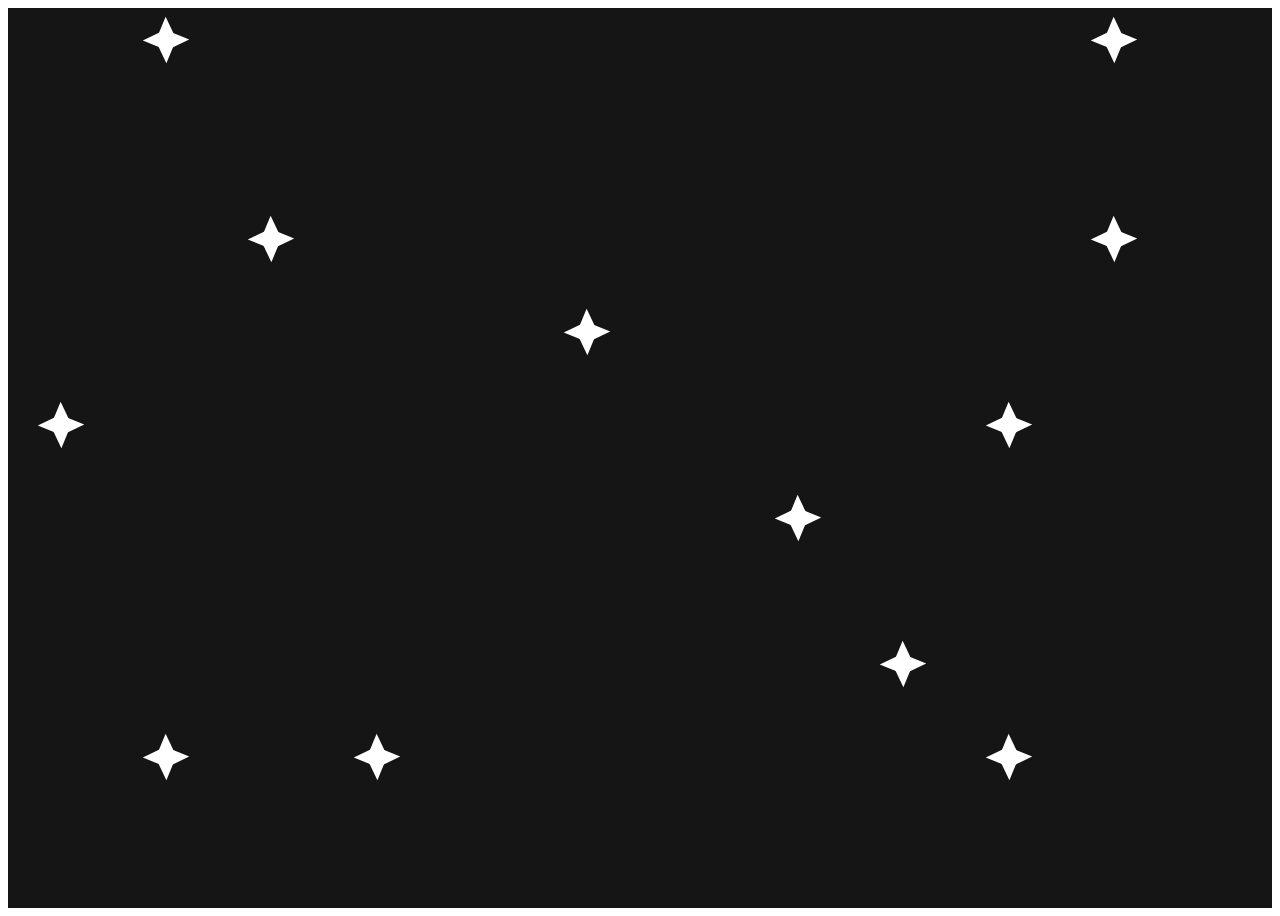
<file: moving-stars-animation/index.html>
<!DOCTYPE html>
<html lang="en">
<head>
    <meta charset="UTF-8">
    <meta name="viewport" content="width=device-width, initial-scale=1.0">
    <link rel="stylesheet" href="style.css">
    <title>Moving Start Animation</title>
</head>
<body>
    <div class="header-grid">
        <div class="box-1 four-pointed-star box"></div>
        <div class="box-2 four-pointed-star box"></div>
        <div class="box-3 four-pointed-star box"></div>
        <div class="box-4 four-pointed-star box"></div>
        <div class="box-5 four-pointed-star box"></div>
        <div class="box-6 four-pointed-star box"></div>
        <div class="box-7 four-pointed-star box"></div>
        <div class="box-8 four-pointed-star box"></div>
        <div class="box-9 four-pointed-star box"></div>
        <div class="box-10 four-pointed-star box"></div>
        <div class="box-11 four-pointed-star box"></div>
        <div class="box-12 four-pointed-star box"></div>
    </div>
    <script src="script.js"></script>
</body>
</html>
</file>
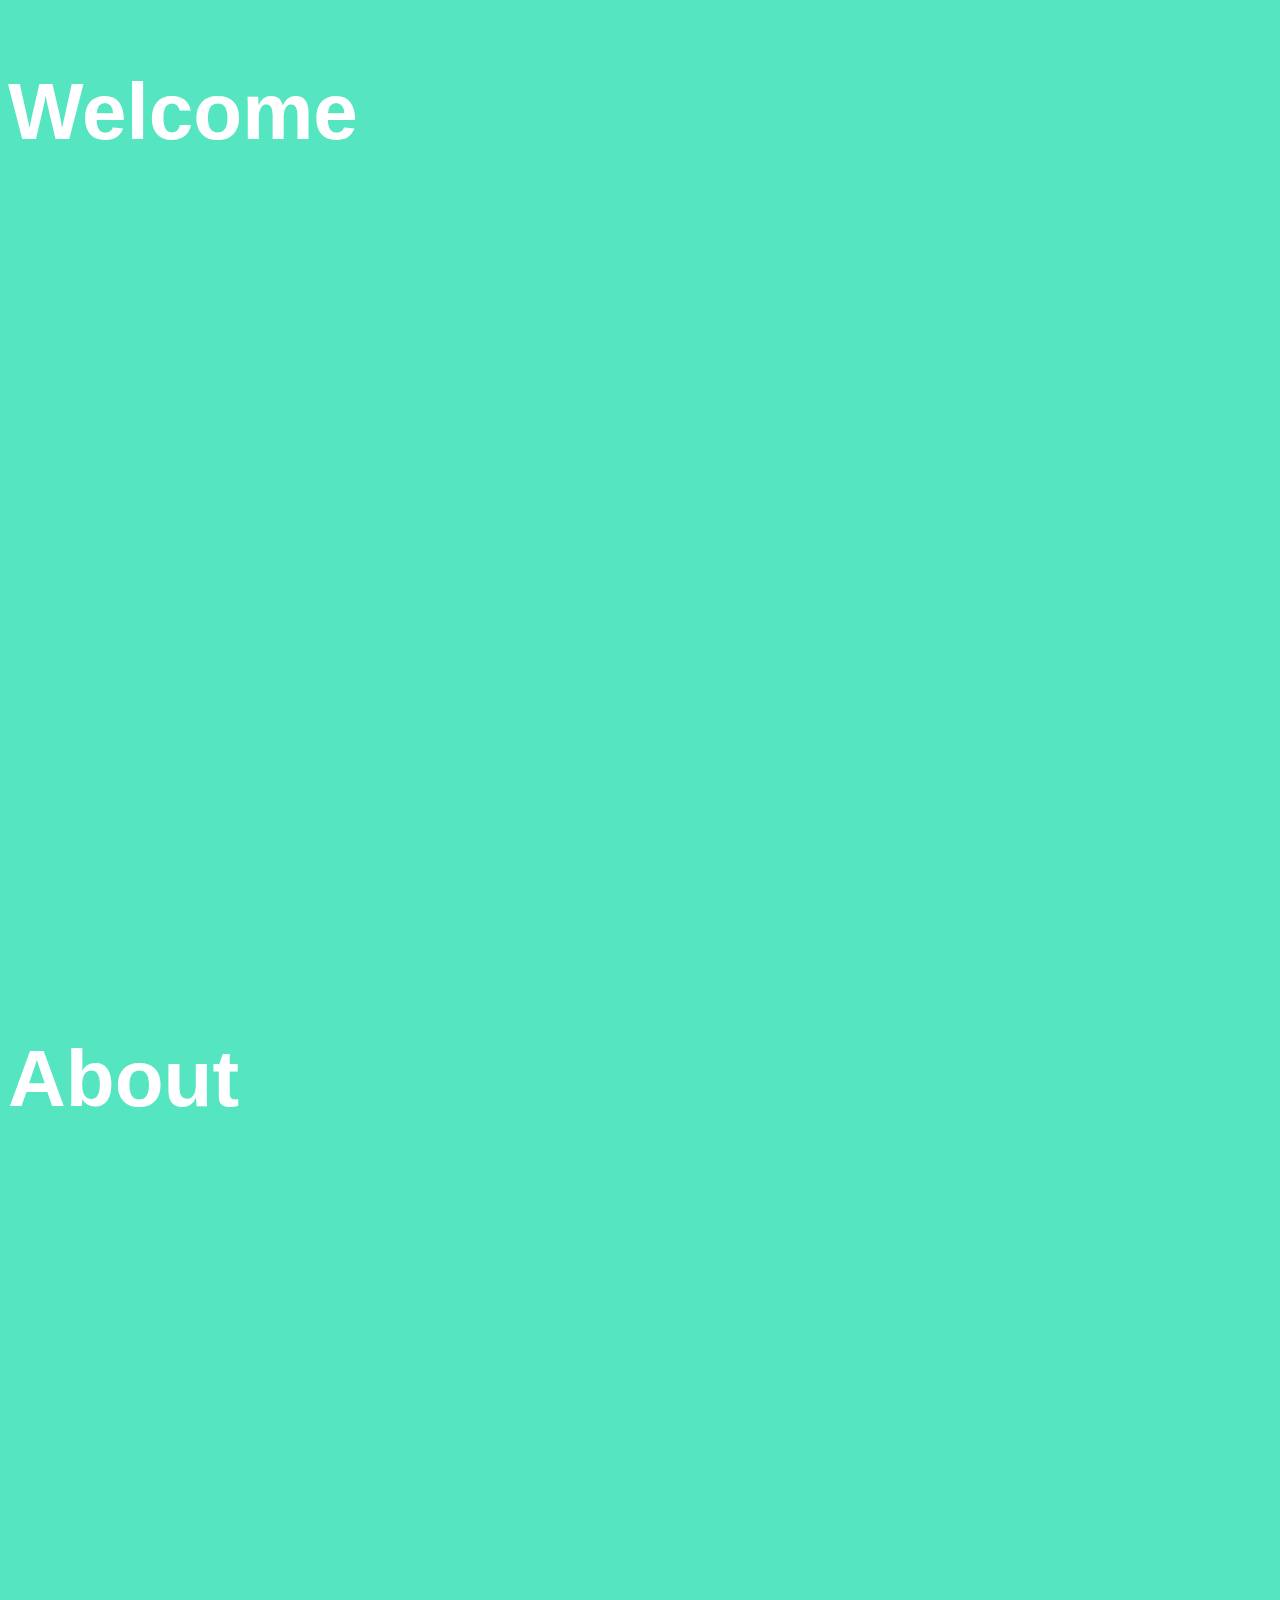
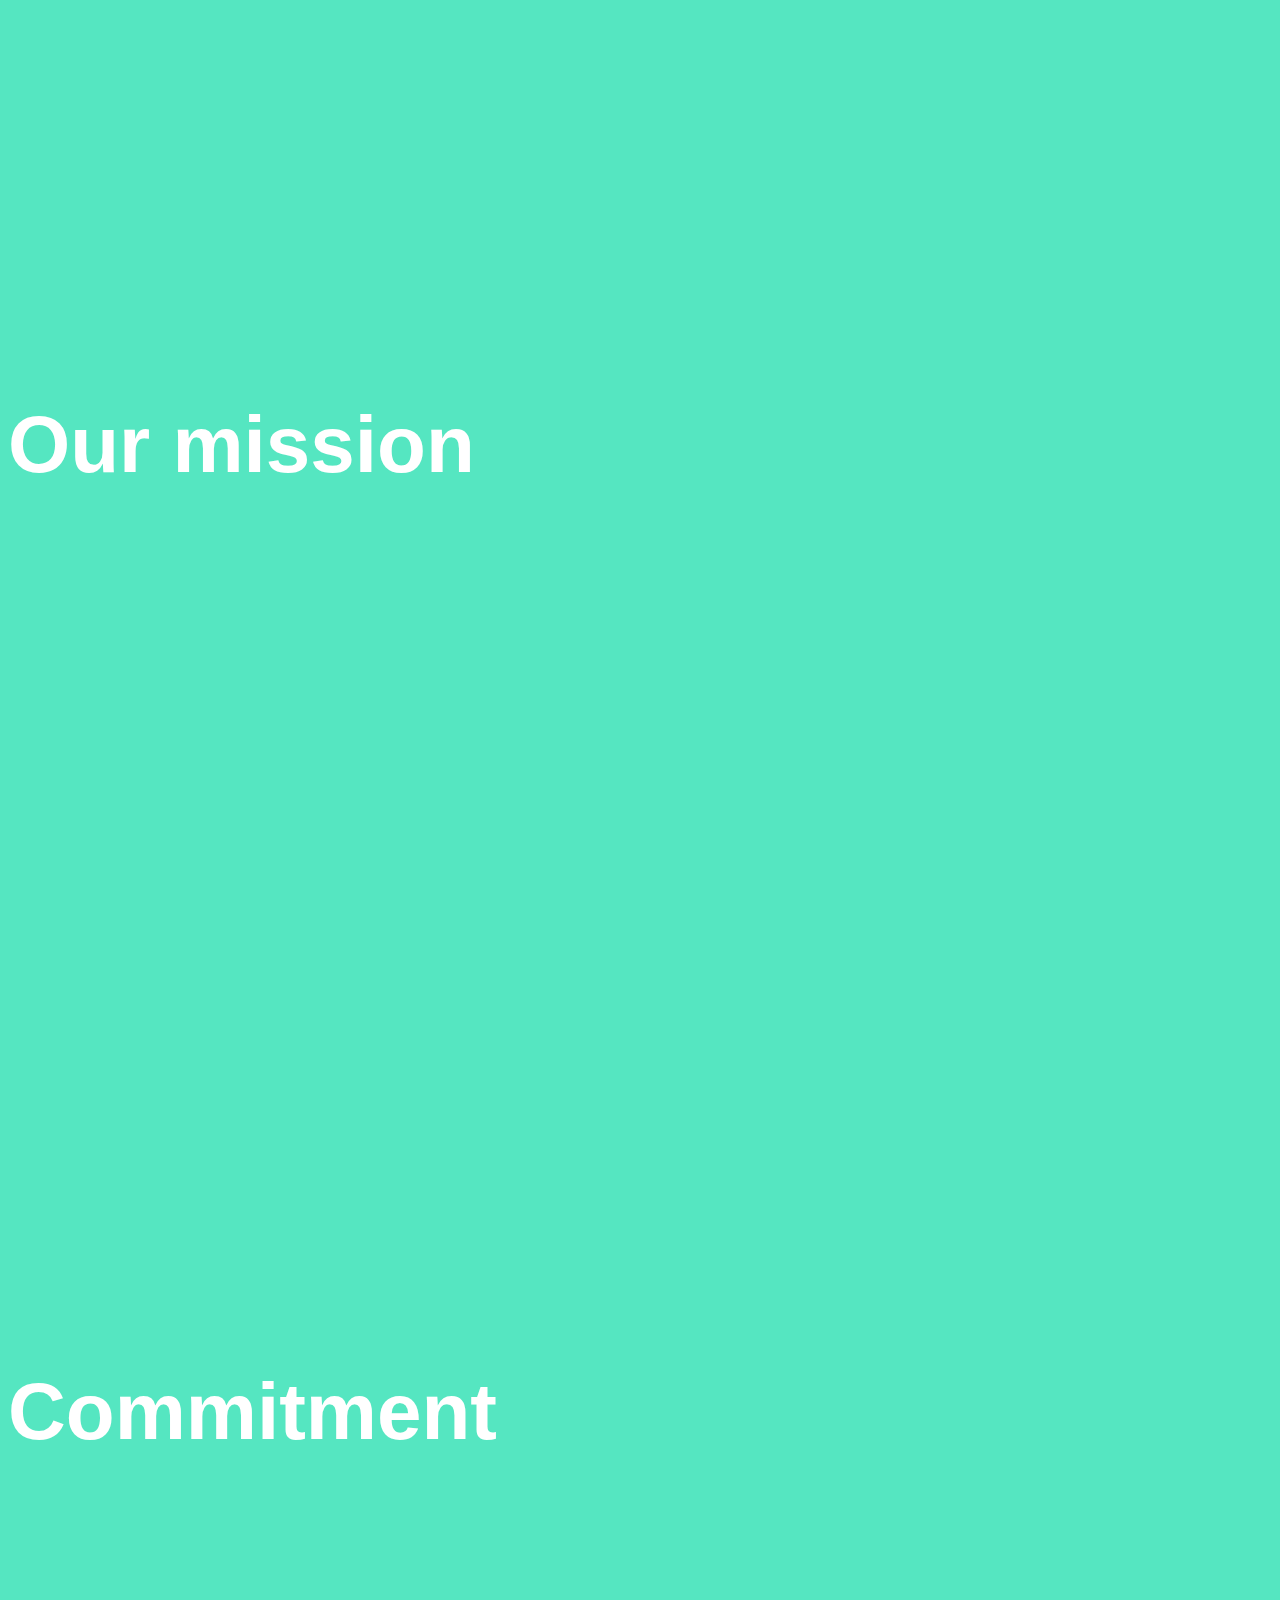
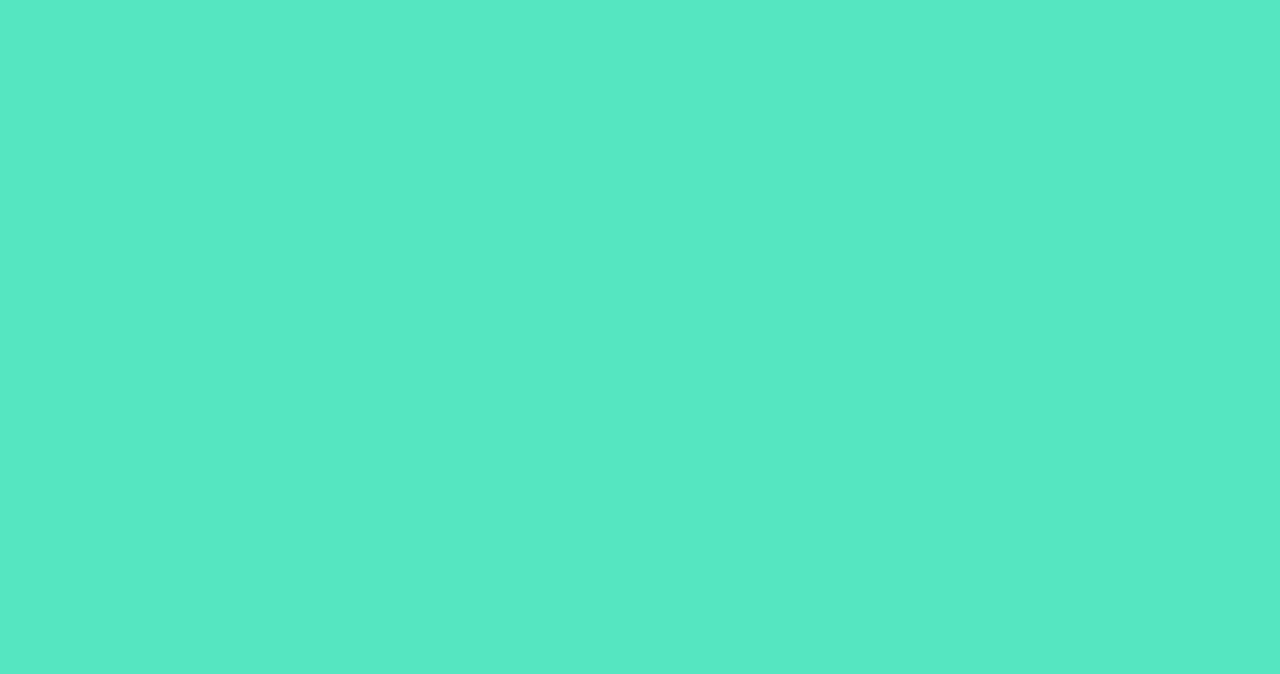
<file: page-color-scroll-animation/index.html>
<!DOCTYPE html>
<html lang="en">
<head>
    <meta charset="UTF-8">
    <meta name="viewport" content="width=device-width, initial-scale=1.0">
    <title>Page scroll animation</title>
    <link rel="stylesheet" href="style.css">
</head>
<body>
    <section class="section" data-color="#55E6C1">
        <h2>Welcome</h2>
    </section>
    <section class="section" data-color="#2C3A47">
        <h2>About</h2>
    </section>
    <section class="section" data-color="#F97F51">
        <h2>Our mission</h2>
    </section>
    <section class="section" data-color="#1B9CFC">
        <h2>Commitment</h2>
    </section>
    <script src="script.js"></script>
</body>
</html>
</file>
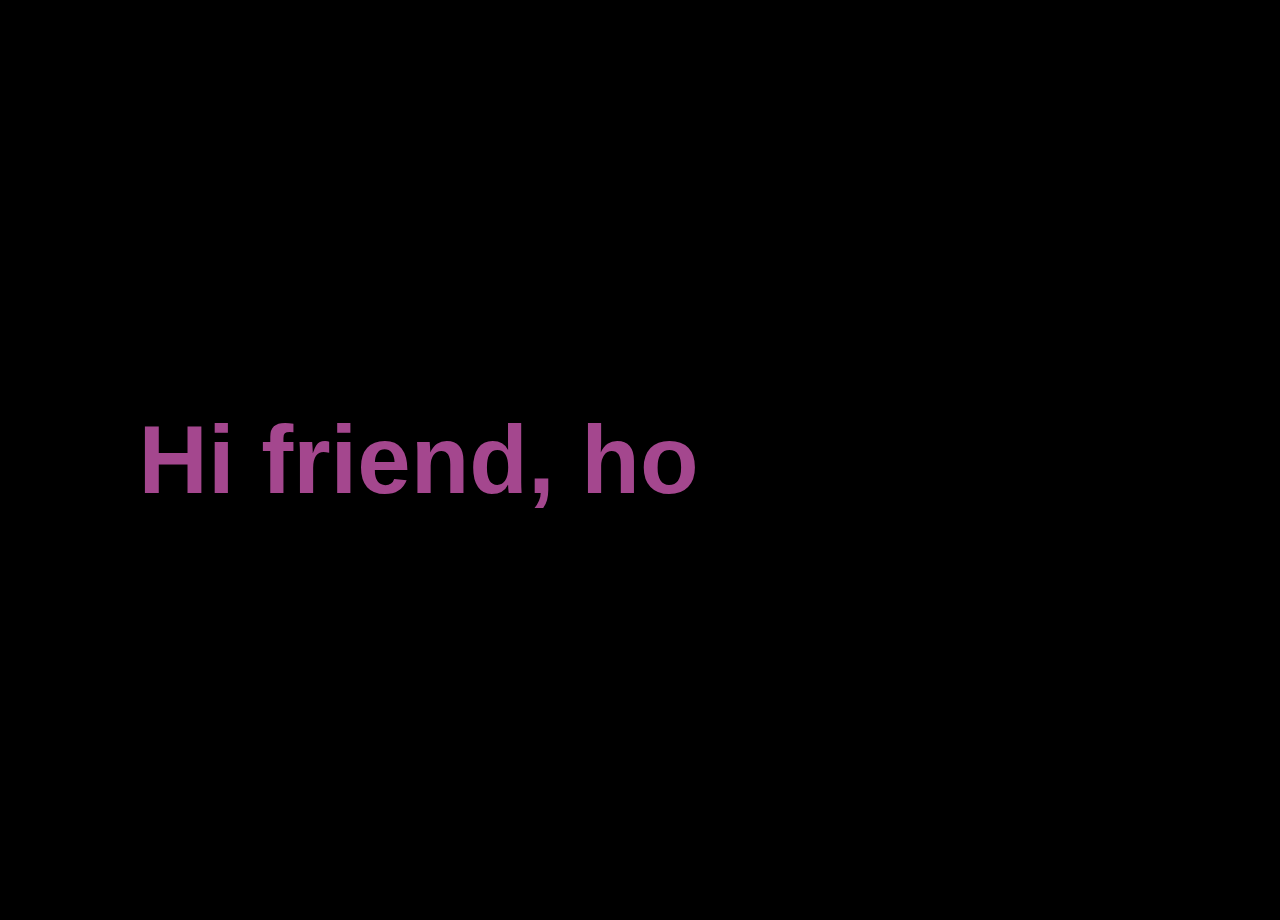
<file: text-animation/index.html>
<!DOCTYPE html>
<html lang="en">
<head>
	<meta charset="UTF-8">
	<meta name="viewport" content="width=device-width, initial-scale=1.0">
	<link rel="stylesheet" href="style.css">
	<title>Text animation</title>
</head>
<body>
	<h3 id="headline">Hi friend, how are you</h3>

	<script src="script.js"></script>
</body>
</html>
</file>
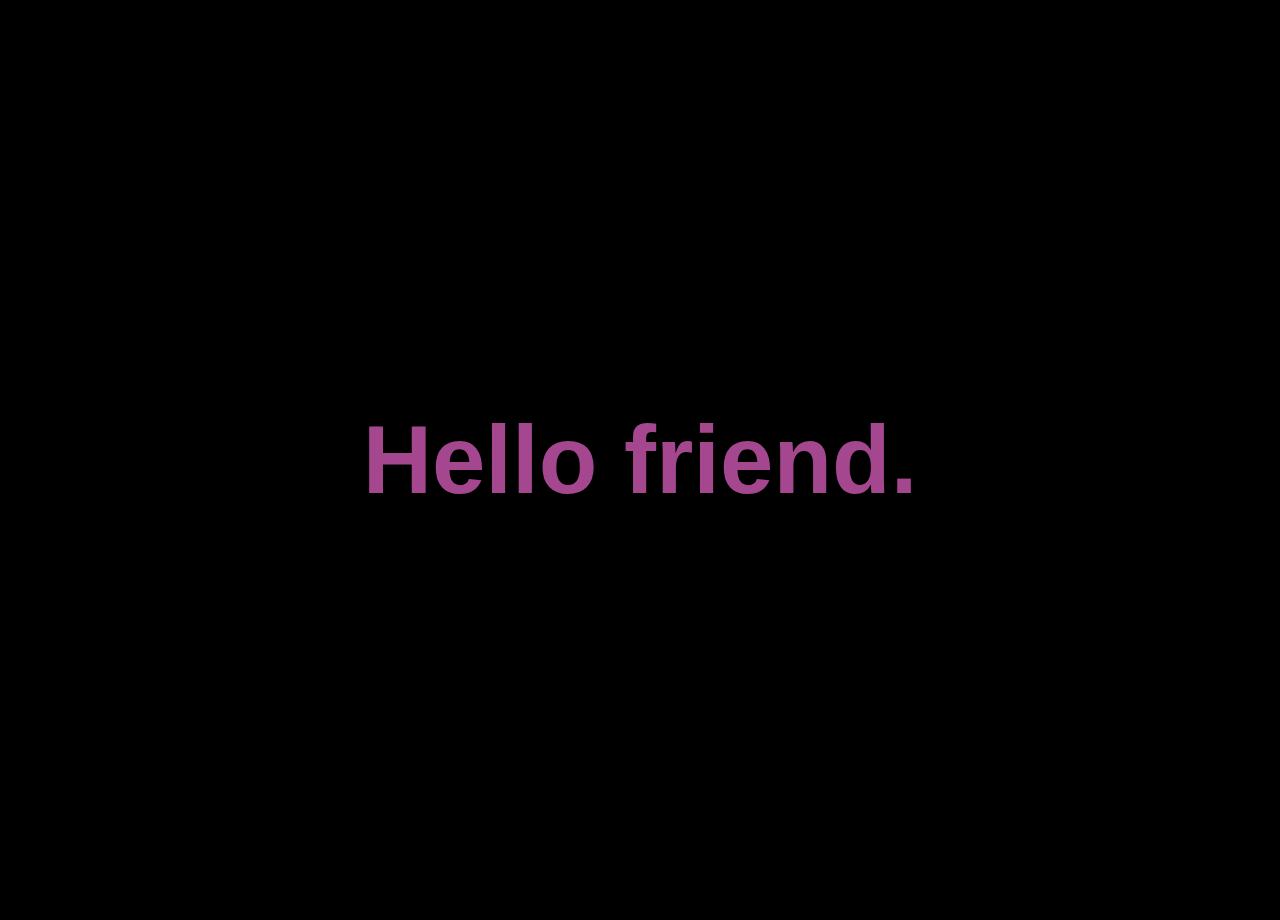
<file: text-fade-in/index.html>
<!DOCTYPE html>
<html lang="en">
<head>
	<meta charset="UTF-8">
	<meta name="viewport" content="width=device-width, initial-scale=1.0">
	<link rel="stylesheet" href="style.css">
	<title>Text animation</title>
</head>
<body>
	<h3 id="headline">Hello friend.</h3>

	<script src="script.js"></script>
</body>
</html>
</file>
<file: moving-stars-animation/style.css>
.header-grid {
    display: grid;
    grid-template-columns: 1fr 1fr 1fr 1fr 1fr 1fr 1fr 1fr 1fr 1fr 1fr 1fr;
    grid-template-rows: auto auto auto auto auto auto auto auto auto auto auto auto;
    grid-row-gap: 16px;
    grid-row-gap: 16px;
    height: 100vh;
    background-color: #151515;
    overflow: hidden;
}

.box {
    transition: all 1s;
}

.box-1 {
    grid-column-start: 3;
    grid-column-end: 4;
    grid-row-start: 4;
    grid-row-end: 5;
}
.box-2 {
    grid-column-start: 8;
    grid-column-end: 9;
    grid-row-start: 7;
    grid-row-end: 8;
}
.box-3 {
    grid-column-start: 4;
    grid-column-end: 5;
    grid-row-start: 10;
    grid-row-end: 11;
}
.box-4 {
    grid-column-start: 6;
    grid-column-end: 7;
    grid-row-start: 5;
    grid-row-end: 6;
}
.box-5 {
    grid-column-start: 1;
    grid-column-end: 2;
    grid-row-start: 6;
    grid-row-end: 7;
}
.box-6 {
    grid-column-start: 2;
    grid-column-end: 3;
    grid-row-start: 10;
    grid-row-end: 11;
}
.box-7 {
    grid-column-start: 10;
    grid-column-end: 11;
    grid-row-start: 10;
    grid-row-end: 11;
}
.box-8 {
    grid-column-start: 2;
    grid-column-end: 3;
    grid-row-start: 1;
    grid-row-end: 2;
}
.box-9 {
    grid-column-start: 11;
    grid-column-end: 12;
    grid-row-start: 1;
    grid-row-end: 12;
}
.box-10 {
    grid-column-start: 11;
    grid-column-end: 12;
    grid-row-start: 4;
    grid-row-end: 5;
}
.box-11 {
    grid-column-start: 10;
    grid-column-end: 11;
    grid-row-start: 6;
    grid-row-end: 7;
}
.box-12 {
    grid-column-start: 9;
    grid-column-end: 10;
    grid-row-start: 9;
    grid-row-end: 10;
}

.four-pointed-star {
    position: relative;
    margin: 20px auto;
    width: 20px;
    font-size: 12em;
}

.four-pointed-star:before {
    content: "";
    position: absolute;
    background: #fff;
    width: 20px;
    height: 24px;
    transform: rotate(-45deg) skewX(22.5deg) skewY(22.5deg);
}

.four-pointed-star:after {
    content: "";
    position: absolute;
    background: #fff;
    width: 20px;
    height: 24px;
    transform: rotate(45deg) skewX(22.5deg) skewY(22.5deg);
}
</file>
<file: page-color-scroll-animation/style.css>
.section {
    height: 100vh;
}

body {
    background-color: #55E6C1;
    transition: background-color 1s;
    color: #fff;
    font-weight: 600;
    font-family: sans-serif;
}

h2 {
    font-size: 80px;
}
</file>
<file: text-animation/style.css>
* {
    margin: 0;
    box-sizing: border-box;
}

body {
    margin: 0;
    padding: 10px;
    background-color: black;
    color: white;
    text-align: center;
    font-family: sans-serif;
}

#headline {
    margin: 0;
    line-height: 100vh;
    font-size: 6rem;
}

span {
    opacity: 0;
    transition: all 2s ease;
    /* transition: all 1s ease; */
}

span.fade {
    opacity: 1;
    color: rgb(164, 71, 142);
}

.watering-can {
    background-color: rgb(184, 108, 190);
    border: 10px solid white;
}

.plants {
    height: 40px;
    background-color: rgb(0, 131, 0);
    width: 80%;
}
</file>
<file: text-fade-in/style.css>
* {
    margin: 0;
    box-sizing: border-box;
}

body {
    margin: 0;
    padding: 10px;
    background-color: black;
    color: white;
    text-align: center;
    font-family: sans-serif;
}

#headline {
    margin: 0;
    line-height: 100vh;
    font-size: 6rem;
}

span {
    opacity: 0;
    transition: all 2s ease;
    /* transition: all 1s ease; */
}

span.fade {
    opacity: 1;
    color: rgb(164, 71, 142);
}

.watering-can {
    background-color: rgb(184, 108, 190);
    border: 10px solid white;
}

.plants {
    height: 40px;
    background-color: rgb(0, 131, 0);
    width: 80%;
}
</file>
